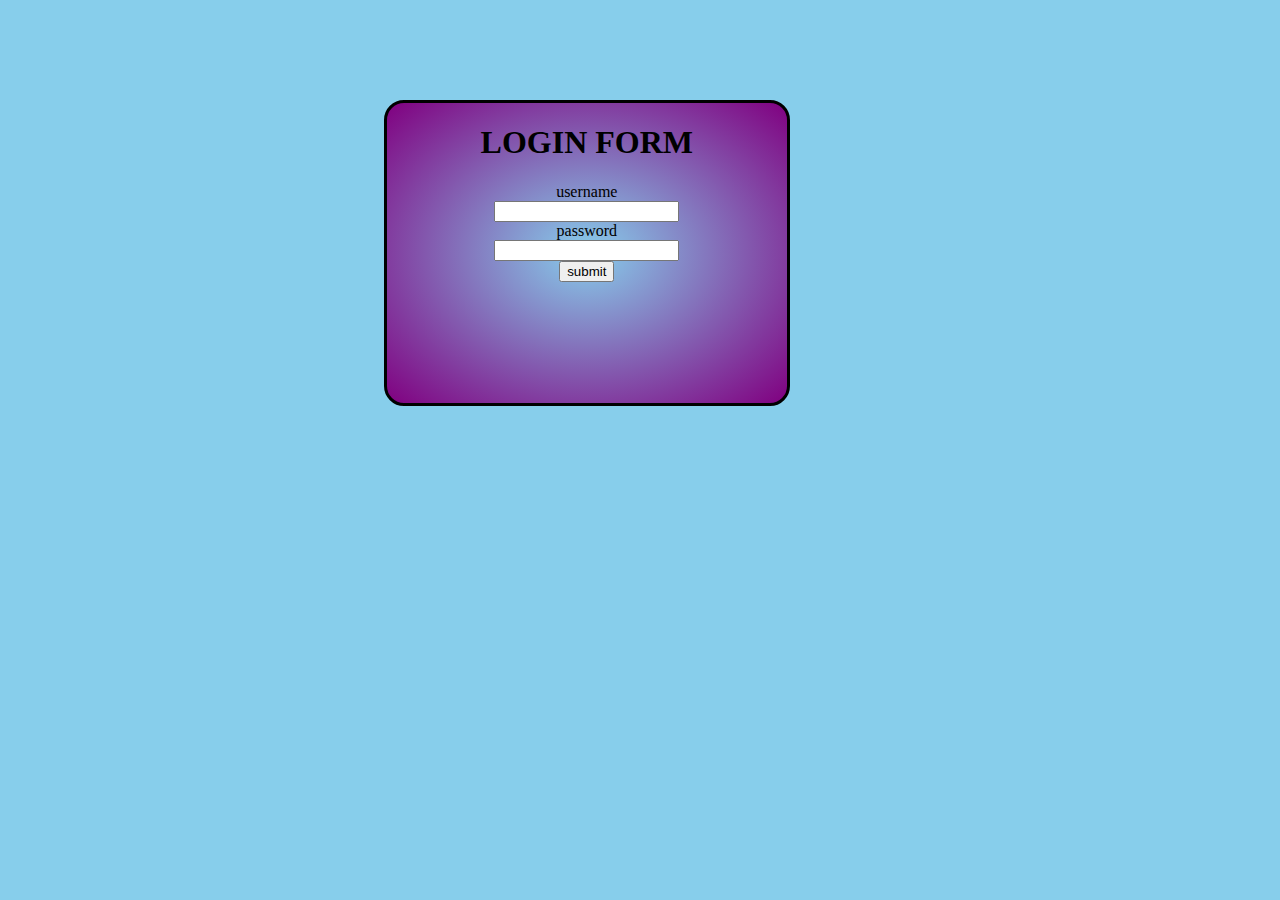
<file: index.html>
<!doctype html>
<head>
<title>LOGIN FORM</title>
<link href="style.css"rel="stylesheet">
<link rel="stylesheet" href="https://cdnjs.cloudflare.com/ajax/libs/font-awesome/6.4.0/css/all.min.css" 
integrity="sha512-iecdLmaskl7CVkqkXNQ/ZH/XLlvWZOJyj7Yy7tcenmpD1ypASozpmT/E0iPtmFIB46ZmdtAc9eNBvH0H/ZpiBw==" crossorigin="anonymous" referrerpolicy="no-referrer" />
</head>
<body>
      <div>
        <h1>LOGIN FORM</h1>
         <label><i class="fa-solid fa-user"></i></i>username</label><br>
          <input type="text"><br>
          <label><i class="fa-solid fa-lock"></i>password</label><br>
           <input type="password"><br>
          <button> submit </buttom>
</div>
</html>
</body>
</file>
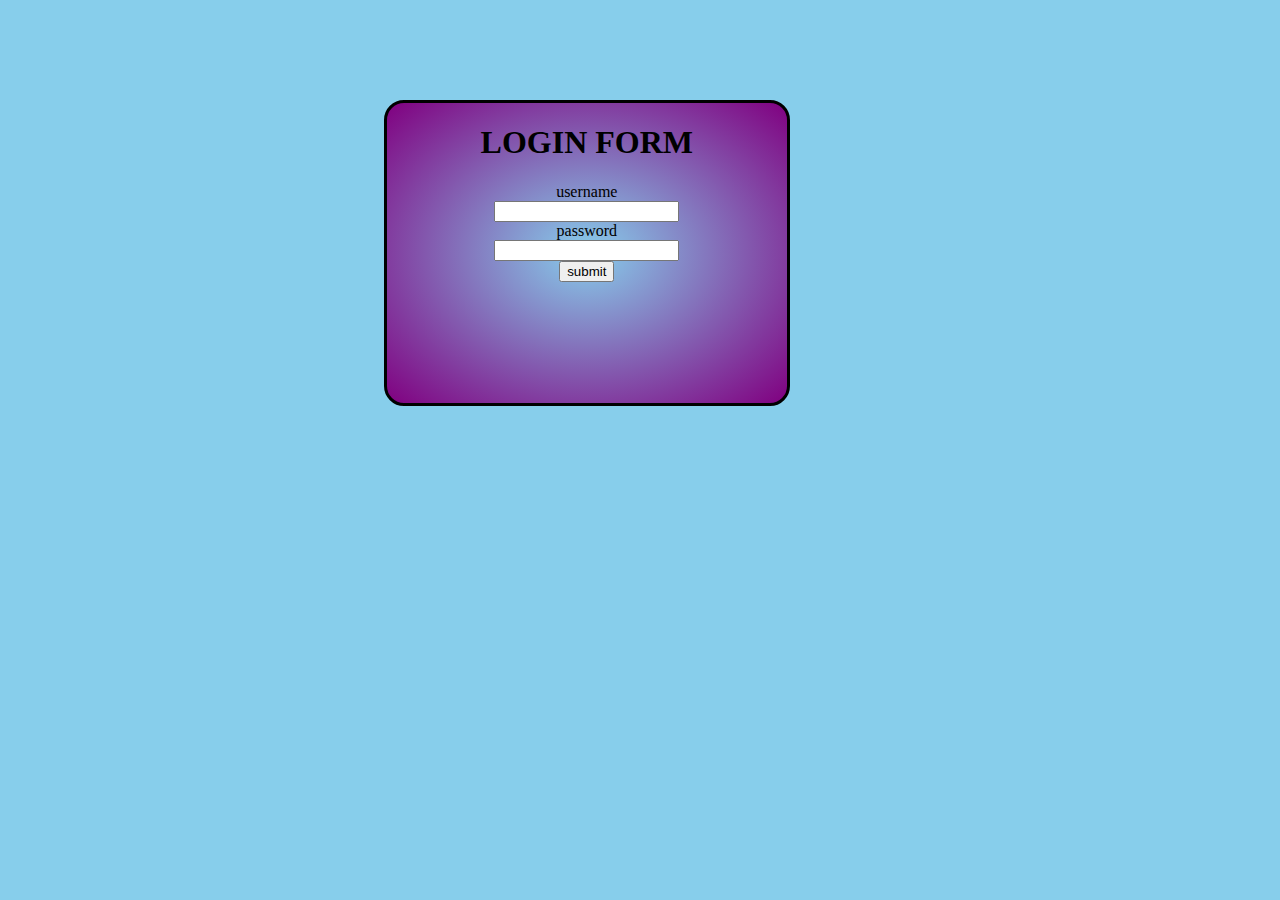
<file: practical no.07.html>
<!doctype html>
<head>
<title>LOGIN FORM</title>
<link href="style.css"rel="stylesheet">
<link rel="stylesheet" href="https://cdnjs.cloudflare.com/ajax/libs/font-awesome/6.4.0/css/all.min.css" 
integrity="sha512-iecdLmaskl7CVkqkXNQ/ZH/XLlvWZOJyj7Yy7tcenmpD1ypASozpmT/E0iPtmFIB46ZmdtAc9eNBvH0H/ZpiBw==" crossorigin="anonymous" referrerpolicy="no-referrer" />
</head>
<body>
      <div>
        <h1>LOGIN FORM</h1>
         <label><i class="fa-solid fa-user"></i></i>username</label><br>
          <input type="text"><br>
          <label><i class="fa-solid fa-lock"></i>password</label><br>
           <input type="password"><br>
          <button> submit </buttom>
</div>
</html>
</body>
</file>
<file: style.css>
body{
    text-align:center;
     margin-left:30%;
      margin-top:100px;
      background-image:linear-gradient(skyblue);
}
div{
      border:3px solid black;
       border-radius:20px;
       width:45%;
       height:300px;
       background-image:radial-gradient(skyblue,purple);
}
label{
      margin-buttom:30px;
      pading:30px;
}
</file>
